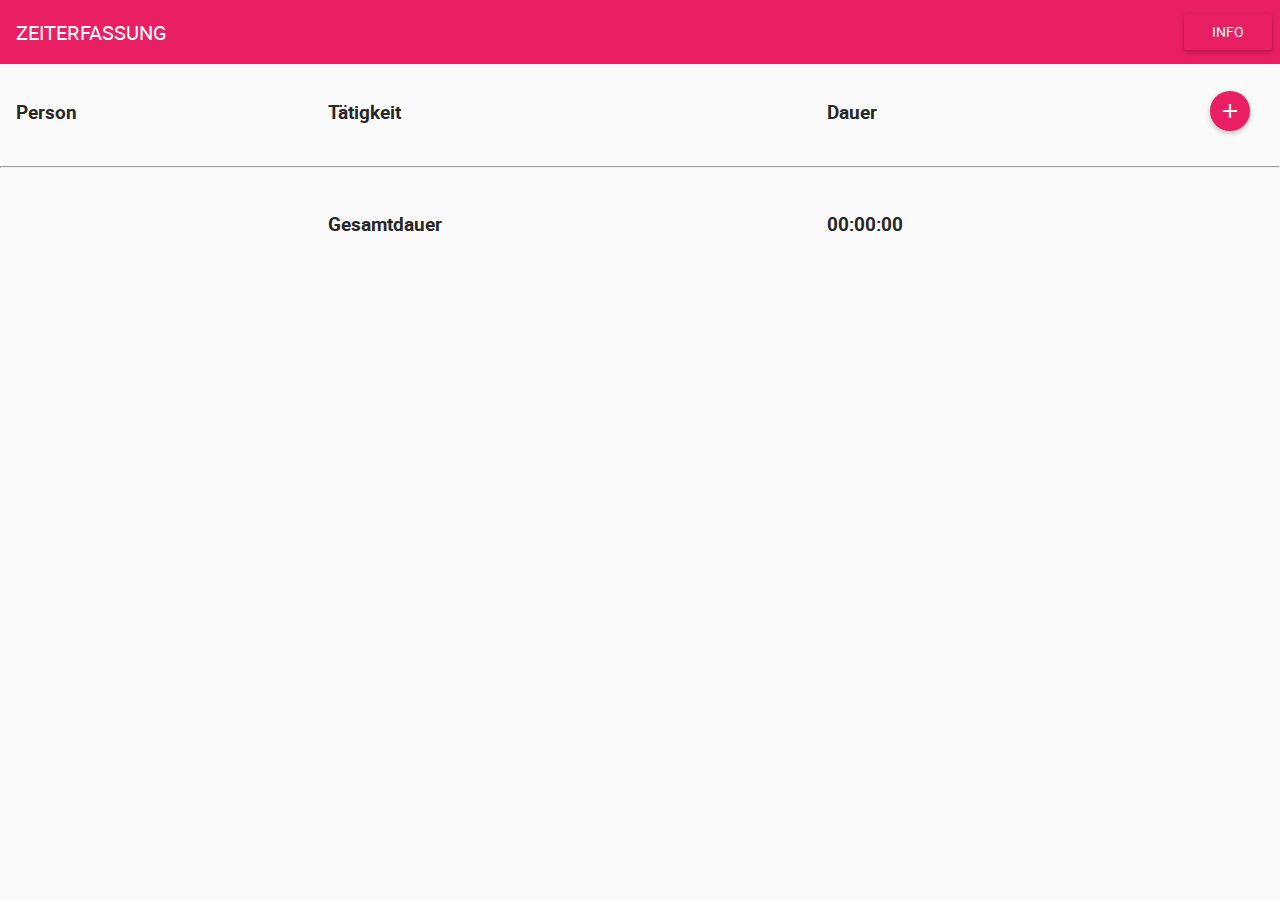
<file: app/index.html>
<!DOCTYPE html>
<html lang="de" ng-app="Arbeitszeiterfassung">
  <head>
    <meta charset="utf-8">
    <meta name="viewport" content="width=device-width, initial-scale=1">
  
    <title>Arbeitszeiterfassung</title>
    <link rel="icon" href="favicon.ico">
  
    <link rel="stylesheet" href="vendor/material-icons-3.0.1/material-icons.css">
    <link rel="stylesheet" href="vendor/roboto/roboto.css">
  
    <link rel="stylesheet" href="vendor/angular-material-1.1.10/angular-material.min.css">
  
    <link rel="stylesheet" href="app.css">
    
    <script src="vendor/jquery-3.3.1/jquery.min.js"></script>
    <script src="vendor/moment.js-2.22.2/moment.min.js"></script>
    <script src="vendor/moment.js-2.22.2/locale/de.js" charset="UTF-8"></script>

    <script src="vendor/angularjs-1.7.2/angular.min.js"></script>
    <script src="vendor/angularjs-1.7.2/angular-resource.min.js"></script>
    <script src="vendor/angularjs-1.7.2/angular-messages.min.js"></script>
    <script src="vendor/angularjs-1.7.2/angular-sanitize.min.js"></script>
    <script src="vendor/angularjs-1.7.2/angular-animate.min.js"></script>
    <script src="vendor/angularjs-1.7.2/angular-aria.min.js"></script>
    <script src="vendor/angularjs-1.7.2/i18n/angular-locale_de.js"></script>

    <script src="vendor/angular-material-1.1.10/angular-material.min.js"></script>
    <script src="vendor/angular-ui-router-1.0.18/angular-ui-router.min.js"></script>

    <script src="app.js"></script>
    <script src="components/info.js"></script>
    <script src="components/zeiterfassung.js"></script>
    <script src="components/activity-item.js"></script>
    <script src="components/activity-liste.js"></script>
    <script src="components/activity-editor.js"></script>
    <script src="services/storage.js"></script>
    <script src="models/activity.js"></script>

  </head>
  <body layout="column" ng-cloak>
  <ui-view></ui-view>
  </body>
</html>
</file>
<file: app/vendor/material-icons-3.0.1/material-icons.css>
@font-face {
  font-family: 'Material Icons';
  font-style: normal;
  font-weight: 400;
  src: url(MaterialIcons-Regular.eot); /* For IE6-8 */
  src: local('Material Icons'),
       local('MaterialIcons-Regular'),
       url(MaterialIcons-Regular.woff2) format('woff2'),
       url(MaterialIcons-Regular.woff) format('woff'),
       url(MaterialIcons-Regular.ttf) format('truetype');
}

.material-icons {
  font-family: 'Material Icons';
  font-weight: normal;
  font-style: normal;
  font-size: 24px;  /* Preferred icon size */
  display: inline-block;
  line-height: 1;
  text-transform: none;
  letter-spacing: normal;
  word-wrap: normal;
  white-space: nowrap;
  direction: ltr;

  /* Support for all WebKit browsers. */
  -webkit-font-smoothing: antialiased;
  /* Support for Safari and Chrome. */
  text-rendering: optimizeLegibility;

  /* Support for Firefox. */
  -moz-osx-font-smoothing: grayscale;

  /* Support for IE. */
  font-feature-settings: 'liga';
}
</file>
<file: app/vendor/roboto/roboto.css>
/*
 * Used under the Apache License Version 2.0, January 2004
 */
@font-face {
	font-family: 'Roboto';
	src: url('roboto-regular-webfont.eot?v=4.4.0');
	src: url('roboto-regular-webfont.eot?#iefix&v=4.4.0') format('embedded-opentype'),
		url('roboto-regular-webfont.woff2?v=4.4.0') format('woff2'),
		url('roboto-regular-webfont.woff?v=4.4.0') format('woff'),
		url('roboto-regular-webfont.ttf?v=4.4.0') format('truetype'),
		url('roboto-regular-webfont.svg?v=4.4.0#roboto-regular')
		format('svg');
	font-weight: normal;
	font-style: normal;
}

@font-face {
	font-family: 'Roboto';
	src: url('roboto-italic-webfont.eot?v=4.4.0');
	src: url('roboto-italic-webfont.eot?#iefix&v=4.4.0') format('embedded-opentype'),
		url('roboto-italic-webfont.woff2?v=4.4.0') format('woff2'),
		url('roboto-italic-webfont.woff?v=4.4.0') format('woff'),
		url('roboto-italic-webfont.ttf?v=4.4.0') format('truetype'),
		url('roboto-italic-webfont.svg?v=4.4.0#roboto-italic')
		format('svg');
	font-weight: normal;
	font-style: italic;
}

@font-face {
	font-family: 'Roboto';
	src: url('roboto-bold-webfont.eot?v=4.4.0');
	src: url('roboto-bold-webfont.eot?#iefix&v=4.4.0') format('embedded-opentype'),
		url('roboto-bold-webfont.woff2?v=4.4.0') format('woff2'),
		url('roboto-bold-webfont.woff?v=4.4.0') format('woff'),
		url('roboto-bold-webfont.ttf?v=4.4.0') format('truetype'),
		url('roboto-bold-webfont.svg?v=4.4.0#roboto-bold')
		format('svg');
	font-weight: bold;
	font-style: normal;
}

@font-face {
	font-family: 'Roboto';
	src: url('roboto-bolditalic-webfont.eot?v=4.4.0');
	src: url('roboto-bolditalic-webfont.eot?#iefix&v=4.4.0') format('embedded-opentype'),
		url('roboto-bolditalic-webfont.woff2?v=4.4.0') format('woff2'),
		url('roboto-bolditalic-webfont.woff?v=4.4.0') format('woff'),
		url('roboto-bolditalic-webfont.ttf?v=4.4.0') format('truetype'),
		url('roboto-bolditalic-webfont.svg?v=4.4.0#roboto-bolditalic')
		format('svg');
	font-weight: bold;
	font-style: italic;
}
</file>
<file: app/app.css>
.animate-show-hide.ng-hide {
    opacity: 0;
}

.animate-show-hide.ng-hide-add,
.animate-show-hide.ng-hide-remove {
    transition: all linear 0.1s;
}
</file>
